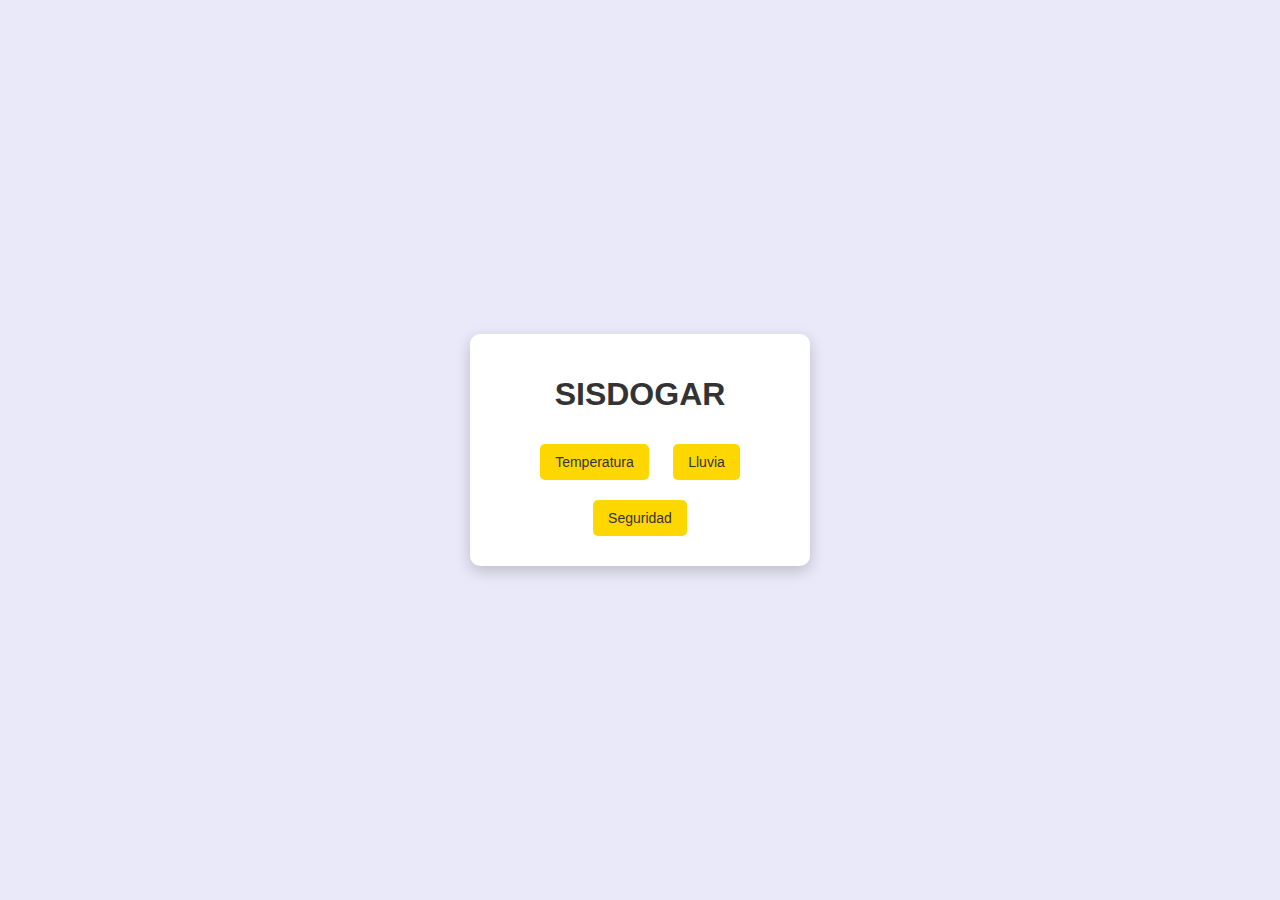
<file: web/index.html>
<!DOCTYPE html>
<html lang="es">
<head>
  <meta charset="UTF-8">
  <meta name="viewport" content="width=device-width, initial-scale=1.0">
  <title>SISDOGAR - Menú Principal</title>
  <link rel="stylesheet" href="css/styles.css">
</head>
<body>
  <div class="menu">
    <h1>SISDOGAR</h1>
    <button onclick="location.href='temperatura.html'">Temperatura</button>
    <button onclick="location.href='lluvia.html'">Lluvia</button>
    <button onclick="location.href='seguridad.html'">Seguridad</button>
  </div>
</body>
</html>
</file>
<file: web/css/styles.css>
body {
    font-family: Arial, sans-serif;
    background-color: #e9e9f9;
    display: flex;
    justify-content: center;
    align-items: center;
    height: 100vh;
    margin: 0;
  }
  
  .menu, .ventana {
    width: 300px;
    background: #ffffff;
    border-radius: 10px;
    box-shadow: 0px 5px 15px rgba(0, 0, 0, 0.2);
    text-align: center;
    padding: 20px;
    transition: transform 0.3s ease-in-out;
  }
  
  h1, h2 {
    color: #333;
  }
  
  button {
    background-color: #ffd700;
    border: none;
    color: #333;
    padding: 10px 15px;
    margin: 10px;
    border-radius: 5px;
    cursor: pointer;
    font-size: 14px;
  }
  
  button:hover {
    background-color: #ffcc00;
  }
  
  .contenido {
    margin-top: 20px;
  }
  
  .contenido p {
    font-size: 18px;
    margin: 10px 0;
  }
</file>
